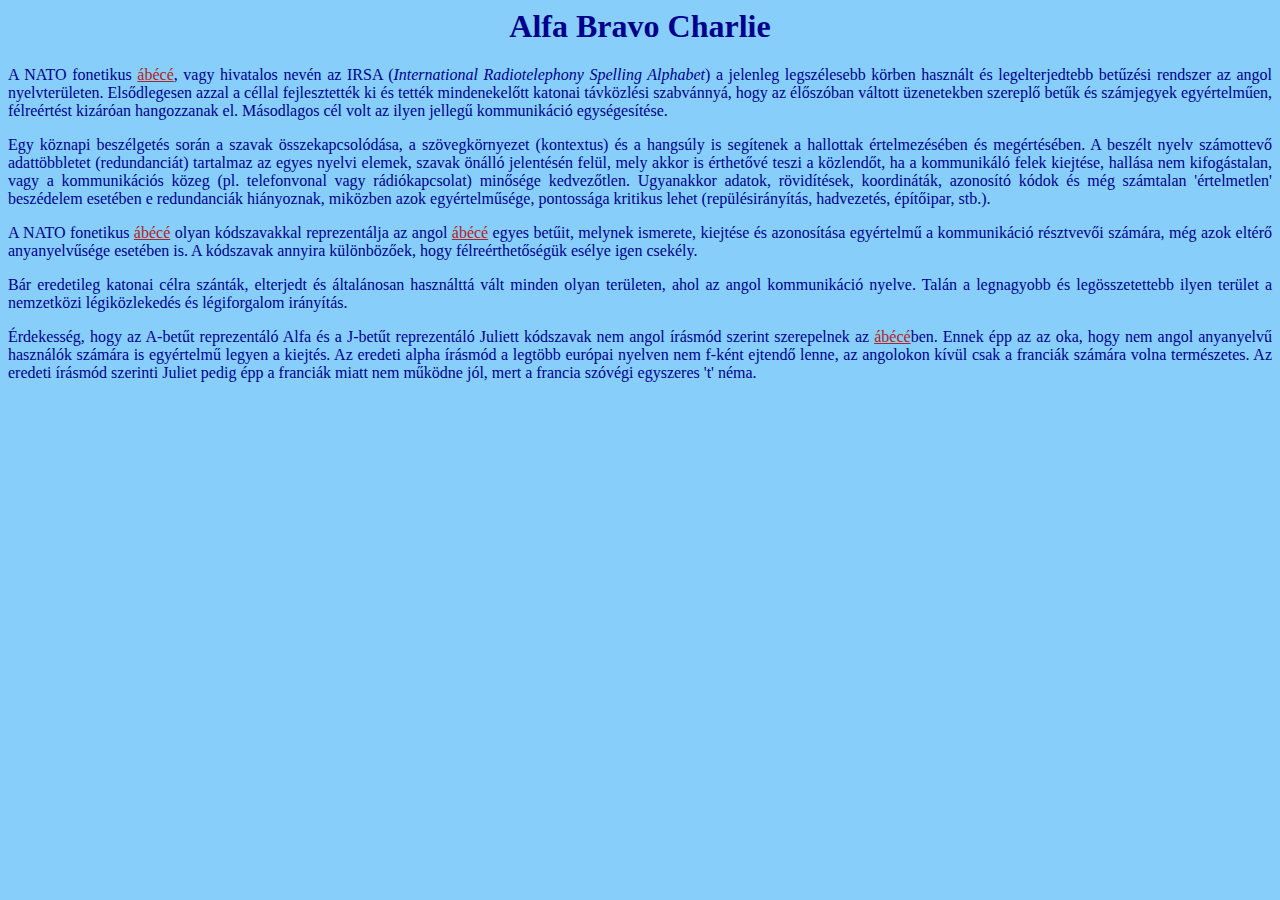
<file: Alfa Bravo Charlie F/index.html>
<!DOCTYPE HTML PUBLIC "-//W3C//DTD HTML 4.01 Transitional//EN">
<html>
<head>
<title>Alfa Bravo Charlie</title>
<meta charset="UTF-8">
<meta http-equiv="Content-Type" content="text/html; charset=iso-8859-2">
<link rel="stylesheet" href="stilus.css" type="text/css">
</head>

<body>
  <h1>Alfa Bravo Charlie</h1>
  <p>A NATO fonetikus <a href="abc.html">ábécé</a>, vagy hivatalos 
    nevén az IRSA (<i>International Radiotelephony Spelling Alphabet</i>) a jelenleg 
    legszélesebb körben használt és legelterjedtebb betűzési rendszer az angol nyelvterületen. 
    Elsődlegesen azzal a céllal fejlesztették ki és tették mindenekelőtt katonai 
    távközlési szabvánnyá, hogy az élőszóban váltott üzenetekben szereplő betűk 
    és számjegyek egyértelműen, félreértést kizáróan hangozzanak el. Másodlagos 
    cél volt az ilyen jellegű kommunikáció egységesítése.</p>
  <p>Egy köznapi beszélgetés során a szavak összekapcsolódása, a 
    szövegkörnyezet (kontextus) és a hangsúly is segítenek a hallottak értelmezésében 
    és megértésében. A beszélt nyelv számottevő adattöbbletet (redundanciát) tartalmaz 
    az egyes nyelvi elemek, szavak önálló jelentésén felül, mely akkor is érthetővé 
    teszi a közlendőt, ha a kommunikáló felek kiejtése, hallása nem kifogástalan, 
    vagy a kommunikációs közeg (pl. telefonvonal vagy rádiókapcsolat) minősége kedvezőtlen. 
    Ugyanakkor adatok, rövidítések, koordináták, azonosító kódok és még számtalan 
    'értelmetlen' beszédelem esetében e redundanciák hiányoznak, miközben azok egyértelműsége, 
    pontossága kritikus lehet (repülésirányítás, hadvezetés, építőipar, stb.).</p>
  <p>A NATO fonetikus <a href="abc.html">ábécé</a> olyan kódszavakkal reprezentálja az 
    angol <a href="abc.html">ábécé</a> egyes betűit, melynek ismerete, kiejtése és azonosítása egyértelmű 
    a kommunikáció résztvevői számára, még azok eltérő anyanyelvűsége esetében is. 
    A kódszavak annyira különbözőek, hogy félreérthetőségük esélye igen csekély.</p>
  <p>Bár eredetileg katonai célra szánták, elterjedt és általánosan 
    használttá vált minden olyan területen, ahol az angol kommunikáció nyelve. Talán 
    a legnagyobb és legösszetettebb ilyen terület a nemzetközi légiközlekedés és 
    légiforgalom irányítás.</p>
  <p>Érdekesség, hogy az A-betűt reprezentáló Alfa és a J-betűt 
    reprezentáló Juliett kódszavak nem angol írásmód szerint szerepelnek az <a href="abc.html">ábécé</a>ben. 
    Ennek épp az az oka, hogy nem angol anyanyelvű használók számára is egyértelmű 
    legyen a kiejtés. Az eredeti alpha írásmód a legtöbb európai nyelven nem f-ként 
    ejtendő lenne, az angolokon kívül csak a franciák számára volna természetes. 
    Az eredeti írásmód szerinti Juliet pedig épp a franciák miatt nem működne jól, 
    mert a francia szóvégi egyszeres 't' néma.</p>
  </body>
  </html>
</file>
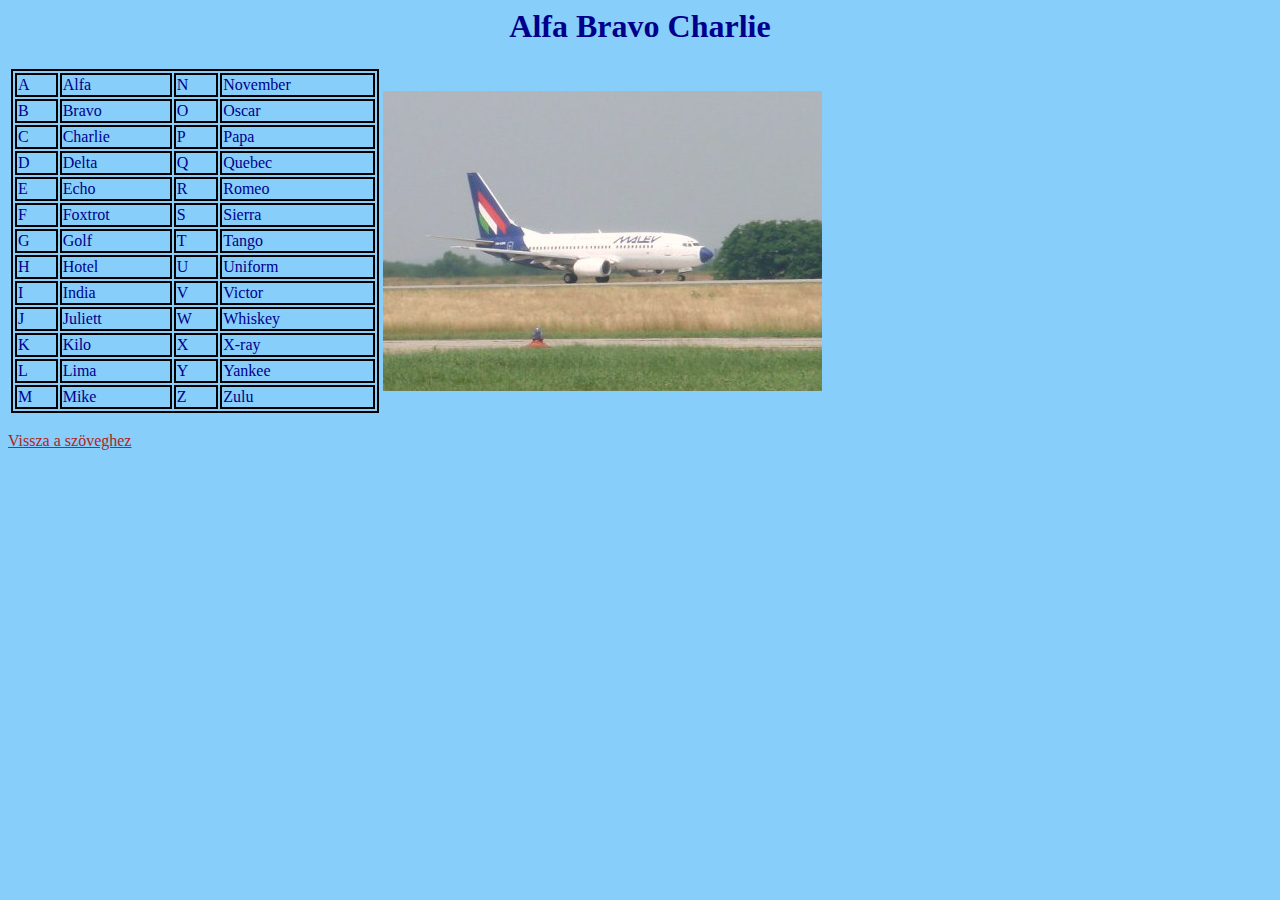
<file: Alfa Bravo Charlie F/abc.html>
<!DOCTYPE HTML PUBLIC "-//W3C//DTD HTML 4.01 Transitional//EN">
<html>
<head>
<meta charset="UTF-8">
<title>Alfa Bravo Charlie</title>
<meta http-equiv="Content-Type" content="text/html; charset=iso-8859-2">
<link rel="stylesheet" href="stilus.css" type="text/css">
</head>

<body>
<h1>Alfa Bravo Charlie</h1>
  <table>
    <tr> 
      <td><table class="ketpt">
          <tr> 
            <td class="tdk">A</td>
            <td class="tdk">Alfa</td>
            <td class="tdk">N</td>
            <td class="tdk">November</td>
          </tr>
          <tr> 
            <td class="tdk">B</td>
            <td class="tdk">Bravo</td>
            <td class="tdk">O</td>
            <td class="tdk">Oscar</td>
          </tr>
          <tr> 
            <td class="tdk">C</td>
            <td class="tdk">Charlie</td>
            <td class="tdk">P</td>
            <td class="tdk">Papa</td>
          </tr>
          <tr> 
            <td class="tdk">D</td>
            <td class="tdk">Delta</td>
            <td class="tdk">Q</td>
            <td class="tdk">Quebec</td>
          </tr>
          <tr> 
            <td class="tdk">E</td>
            <td class="tdk">Echo</td>
            <td class="tdk">R</td>
            <td class="tdk">Romeo</td>
          </tr>
          <tr> 
            <td class="tdk">F</td>
            <td class="tdk">Foxtrot</td>
            <td class="tdk">S</td>
            <td class="tdk">Sierra</td>
          </tr>
          <tr> 
            <td class="tdk">G</td>
            <td class="tdk">Golf</td>
            <td class="tdk">T</td>
            <td class="tdk">Tango</td>
          </tr>
          <tr> 
            <td class="tdk">H</td>
            <td class="tdk">Hotel</td>
            <td class="tdk">U</td>
            <td class="tdk">Uniform</td>
          </tr>
          <tr> 
            <td class="tdk">I</td>
            <td class="tdk">India</td>
            <td class="tdk">V</td>
            <td class="tdk">Victor</td>
          </tr>
          <tr> 
            <td class="tdk">J</td>
            <td class="tdk">Juliett</td>
            <td class="tdk">W</td>
            <td class="tdk">Whiskey</td>
          </tr>
          <tr> 
            <td class="tdk">K</td>
            <td class="tdk">Kilo</td>
            <td class="tdk">X</td>
            <td class="tdk">X-ray</td>
          </tr>
          <tr> 
            <td class="tdk">L</td>
            <td class="tdk">Lima</td>
            <td class="tdk">Y</td>
            <td class="tdk">Yankee</td>
          </tr>
          <tr> 
            <td class="tdk">M</td>
            <td class="tdk">Mike</td>
            <td class="tdk">Z</td>
            <td class="tdk">Zulu</td>
          </tr>
        </table></td>
      
    <td> <img src="repulo.jpg" alt="Repülőgép"></td>
    </tr>
  </table>
  <p><a href="index.html">Vissza a szöveghez</a></p>
</body>
</html>
</file>
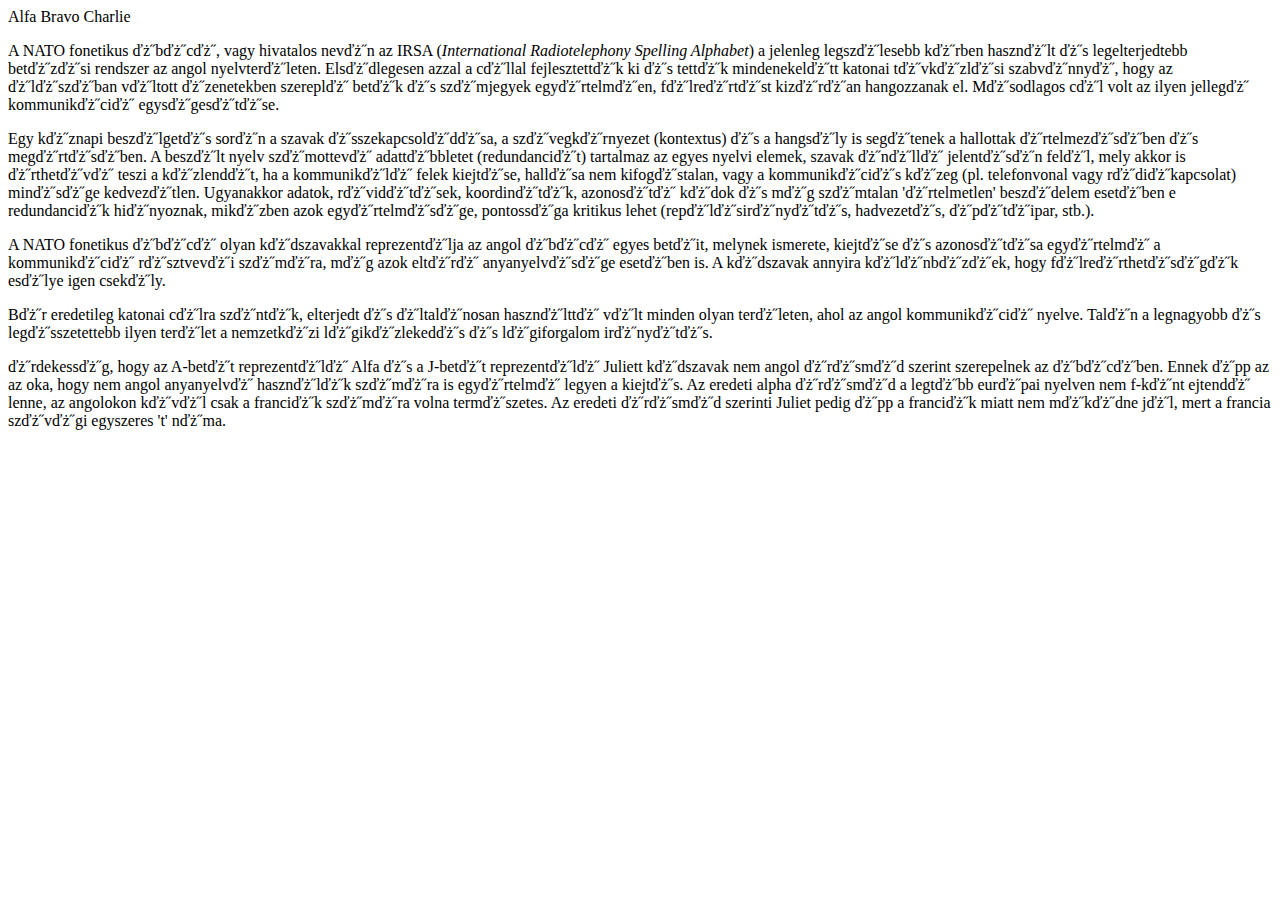
<file: Alfa Bravo Charlie F/alap.htm>
<!DOCTYPE HTML PUBLIC "-//W3C//DTD HTML 4.01 Transitional//EN">
<html>
<head>
  
<meta http-equiv="Content-Type" content="text/html; charset=iso-8859-2">
</head>

<body>
<p>Alfa Bravo Charlie</p>
<p>A NATO fonetikus �b�c�, vagy hivatalos nev�n az IRSA (<i>International Radiotelephony 
  Spelling Alphabet</i>) a jelenleg legsz�lesebb k�rben haszn�lt �s legelterjedtebb 
  bet�z�si rendszer az angol nyelvter�leten. Els�dlegesen azzal a c�llal fejlesztett�k 
  ki �s tett�k mindenekel�tt katonai t�vk�zl�si szabv�nny�, hogy az �l�sz�ban 
  v�ltott �zenetekben szerepl� bet�k �s sz�mjegyek egy�rtelm�en, f�lre�rt�st kiz�r�an 
  hangozzanak el. M�sodlagos c�l volt az ilyen jelleg� kommunik�ci� egys�ges�t�se.</p>
<p>Egy k�znapi besz�lget�s sor�n a szavak �sszekapcsol�d�sa, a sz�vegk�rnyezet 
  (kontextus) �s a hangs�ly is seg�tenek a hallottak �rtelmez�s�ben �s meg�rt�s�ben. 
  A besz�lt nyelv sz�mottev� adatt�bbletet (redundanci�t) tartalmaz az egyes nyelvi 
  elemek, szavak �n�ll� jelent�s�n fel�l, mely akkor is �rthet�v� teszi a k�zlend�t, 
  ha a kommunik�l� felek kiejt�se, hall�sa nem kifog�stalan, vagy a kommunik�ci�s 
  k�zeg (pl. telefonvonal vagy r�di�kapcsolat) min�s�ge kedvez�tlen. Ugyanakkor 
  adatok, r�vid�t�sek, koordin�t�k, azonos�t� k�dok �s m�g sz�mtalan '�rtelmetlen' 
  besz�delem eset�ben e redundanci�k hi�nyoznak, mik�zben azok egy�rtelm�s�ge, 
  pontoss�ga kritikus lehet (rep�l�sir�ny�t�s, hadvezet�s, �p�t�ipar, stb.).</p>
<p>A NATO fonetikus �b�c� olyan k�dszavakkal reprezent�lja az angol �b�c� egyes 
  bet�it, melynek ismerete, kiejt�se �s azonos�t�sa egy�rtelm� a kommunik�ci� 
  r�sztvev�i sz�m�ra, m�g azok elt�r� anyanyelv�s�ge eset�ben is. A k�dszavak 
  annyira k�l�nb�z�ek, hogy f�lre�rthet�s�g�k es�lye igen csek�ly.</p>
<p>B�r eredetileg katonai c�lra sz�nt�k, elterjedt �s �ltal�nosan haszn�ltt� v�lt 
  minden olyan ter�leten, ahol az angol kommunik�ci� nyelve. Tal�n a legnagyobb 
  �s leg�sszetettebb ilyen ter�let a nemzetk�zi l�gik�zleked�s �s l�giforgalom 
  ir�ny�t�s.</p>
<p>�rdekess�g, hogy az A-bet�t reprezent�l� Alfa �s a J-bet�t reprezent�l� Juliett 
  k�dszavak nem angol �r�sm�d szerint szerepelnek az �b�c�ben. Ennek �pp az az 
  oka, hogy nem angol anyanyelv� haszn�l�k sz�m�ra is egy�rtelm� legyen a kiejt�s. 
  Az eredeti alpha �r�sm�d a legt�bb eur�pai nyelven nem f-k�nt ejtend� lenne, 
  az angolokon k�v�l csak a franci�k sz�m�ra volna term�szetes. Az eredeti �r�sm�d 
  szerinti Juliet pedig �pp a franci�k miatt nem m�k�dne j�l, mert a francia sz�v�gi 
  egyszeres 't' n�ma.</p>
</body>
</html>
</file>
<file: Alfa Bravo Charlie F/stilus.css>
html{
    background-color: #87CEFA;
    color: #00008B;
}
a{
    color: #B22222;
}
h1{
    text-align: center;
}
p{
    text-align: justify;
}
.ketpt{
    border: 2pt solid black;
}
table{
    border: 0;
    width: 100%;
}
td{
    align-items: right;
}
.tdk{
    border: 2px solid black;
}
img{
    width: 439px;
    height: 300px;
}
</file>
